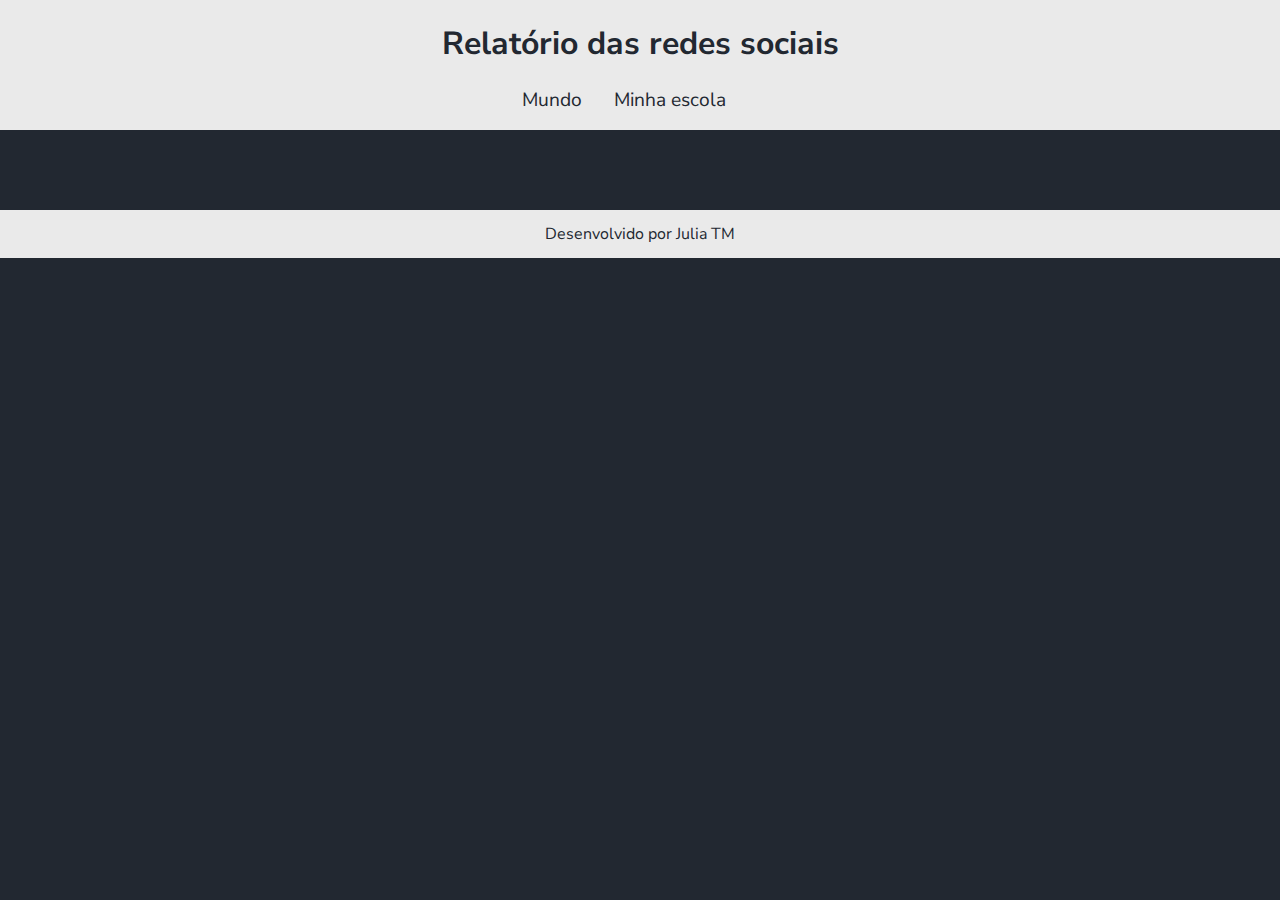
<file: minha-escola.html>
<!DOCTYPE html>
<html lang="pt-br">
<head>
    <meta charset="UTF-8">
    <meta name="viewport" content="width=device-width, initial-scale=1.0">
    <title>Redes Sociais - Minha escola</title>
    <link rel="stylesheet" href="style.css">
    <script src="https://cdn.plot.ly/plotly-2.27.0.min.js" charset="utf-8"></script>
</head>
<body>
    <header>
        <h1>Relatório das redes sociais</h1>
        <nav>
            <a href="index.html">Mundo</a>
            <a href="minha-escola.html">Minha escola</a>
        </nav>
    </header>
    <main class="graficos-section">
        <section id="graficos-container" class="graficos-container">
            <!-- crie os gráficos/texto aqui -->
        </section>
    </main>
    <footer>
        <p>Desenvolvido por Julia TM</p>
    </footer>
    <script type="module" src="graficos/common.js"></script>
    <script type="module" src="graficos/redesSociaisMinhaEscola.js"></script>
</body>
</html>
</file>
<file: style.css>
@import url('https://fonts.googleapis.com/css2?family=Nunito+Sans:ital,opsz,wght@0,6..12,200..1000;1,6..12,200..1000&display=swap');

:root {
    --bg-color: #222831;
    --primary-color: #eaeaea;
    --secondary-color: #f500c4;
    --font: "Nunito Sans", sans-serif;
}

body {
    background-color: var(--bg-color);
    color: var(--primary-color);
    font-family: var(--font);
    height: 100vh;
    margin: 0;
}

header {
    background-color: var(--primary-color);
    text-align: center;
    padding: 1px;
}

h1 {
    font-size: 2rem;
    color: var(--bg-color);
    font-weight: 700;
}

nav {
    display: flex;
    justify-content: center;
    font-weight: 400;
}

nav a {
    text-decoration: none;
    color: var(--bg-color);
    margin: 0 2rem 1rem 0rem;
    font-size: 1.2rem;
}

nav a:hover {
    text-decoration: underline;
    transform: scale(0.90);
    transition: transform 0.1s;
}

.grafico {
    margin-top: 3rem;
}

.graficos-container {
    margin: 5rem;
}

.graficos-container__texto {
    font-size: 1.3rem;
    text-align: center;
    padding: 2rem;
    border: var(--secondary-color) solid 2px;
}

span {
    font-weight: bold;
    color: var(--secondary-color);
}

footer {
    display: flex;
    align-items: center;
    justify-content: center;
    background-color: var(--primary-color);
    color: var(--bg-color);
    width: 100%;
    height: 3rem;
    margin-top: 2rem;
}
</file>
